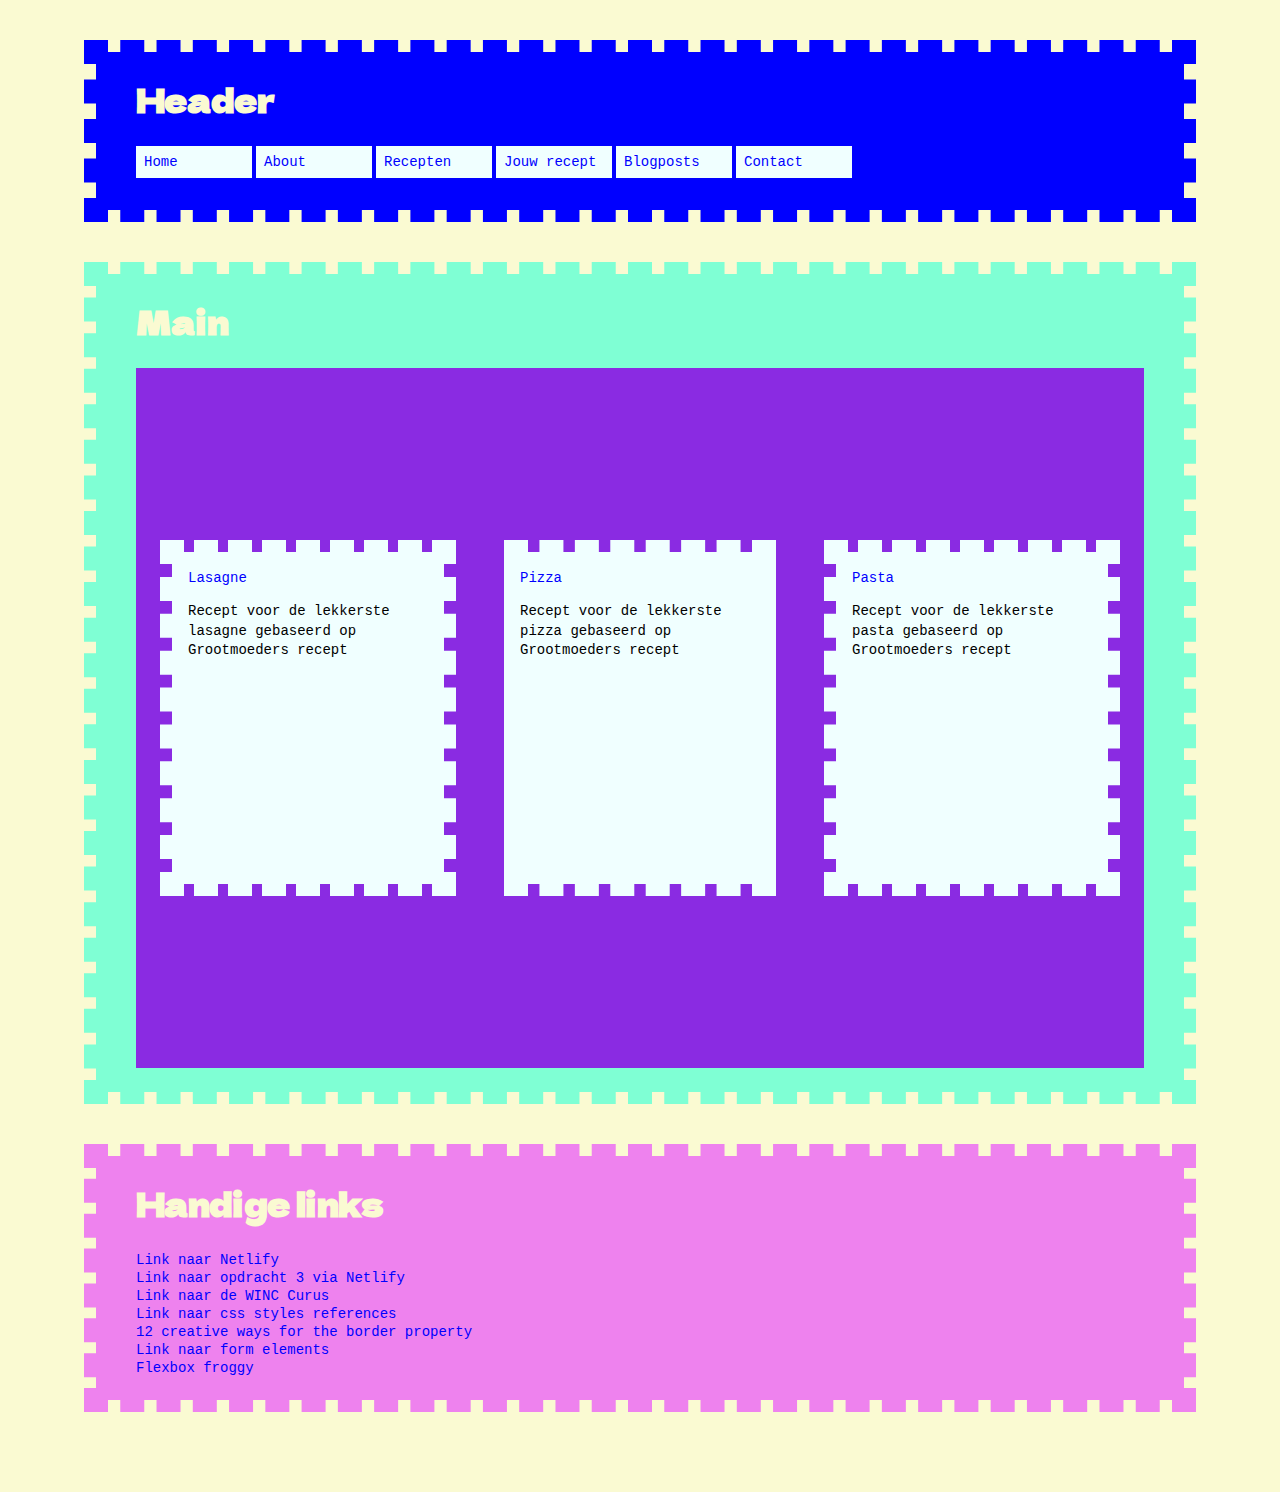
<file: Opdracht_009/index.html>
<!DOCTYPE html>
<html>
    <head>
        <link rel="stylesheet" type="text/css" href="css/style.css">    
        <title>WINC ACADEMY opdracht 8</title>
    </head>
    
    
    <body>

        <header>
            <div class='header'>
                <h1>Header</h1>
                <nav>
                    <ul>
                        <div class="menu"><a href="index.html">Home</a></div>                
                        <div class="menu"><a href="about.html">About</a></div>
                        <div class="menu"><a href="#">Recepten</a></div>
                        <div class="menu"><a href="deelrecept.html">Jouw recept</a></div>
                        <div class="menu"><a href="blog.html">Blogposts</a></div> 
                        <div class="menu"><a href="contact.html">Contact</a></div>                                            
                    </ul> 
                </nav>
            </div>            
        </header> 

        <main>            
            <div class='main'>
                <h1>Main</h1>
                <!-- <img src="https://media.tenor.com/images/51141f3ef7bc1c4d0230819d7220a4cc/tenor.gif" width="350px">  -->

                <div class="blogposts">                              
                    <div class="block-inner">
                        <div class="block"><a href="#">Lasagne</a>
                        <p>Recept voor de lekkerste lasagne gebaseerd op Grootmoeders recept</p></div>
                    </div>
                    
                    <div class="block-inner-tb">
                        <div class="block"><a href="#">Pizza</a>
                        <p>Recept voor de lekkerste pizza gebaseerd op Grootmoeders recept</p></div>
                    </div>    
                    <div class="block-inner">
                        <div class="block"><a href="#">Pasta</a>
                        <p>Recept voor de lekkerste pasta gebaseerd op Grootmoeders recept</p></div>
                    </div>    
                </div>
            </div>
        </main> 

        <footer>
            <div class='footer'>
                <h1>Handige links</h1>
                    <nav>
                        <ul>                    
                            <li><a href="https://app.netlify.com/drop" target="_blank">Link naar Netlify</a></li>
                            <li><a href="https://quirky-albattani-e47e6c.netlify.app/" target="_blank">Link naar opdracht 3 via Netlify</a></li>
                            <li><a href="https://board.wincacademy.nl/learner/courseinfo/id:197" target="_blank">Link naar de WINC Curus</a></li>
                            <li><a href="https://www.w3schools.com/cssref/" target="_blank">Link naar css styles references</a></li>
                            <li><a href="https://cssdeck.com/blog/12-creative-and-cool-uses-for-the-css-border-property/#.XV6ropP7RTY" target="_blank">12 creative ways for the border property</a></li>
                            <li><a href="https://www.w3schools.com/html/html_form_elements.asp" target="_blank">Link naar form elements</a></li>
                            <li><a href="https://flexboxfroggy.com/#nl" target="_blank">Flexbox froggy</a></li>
                        </ul> 
                    </nav> 
                </div>
        </footer>    

    </body>
</html>
</file>
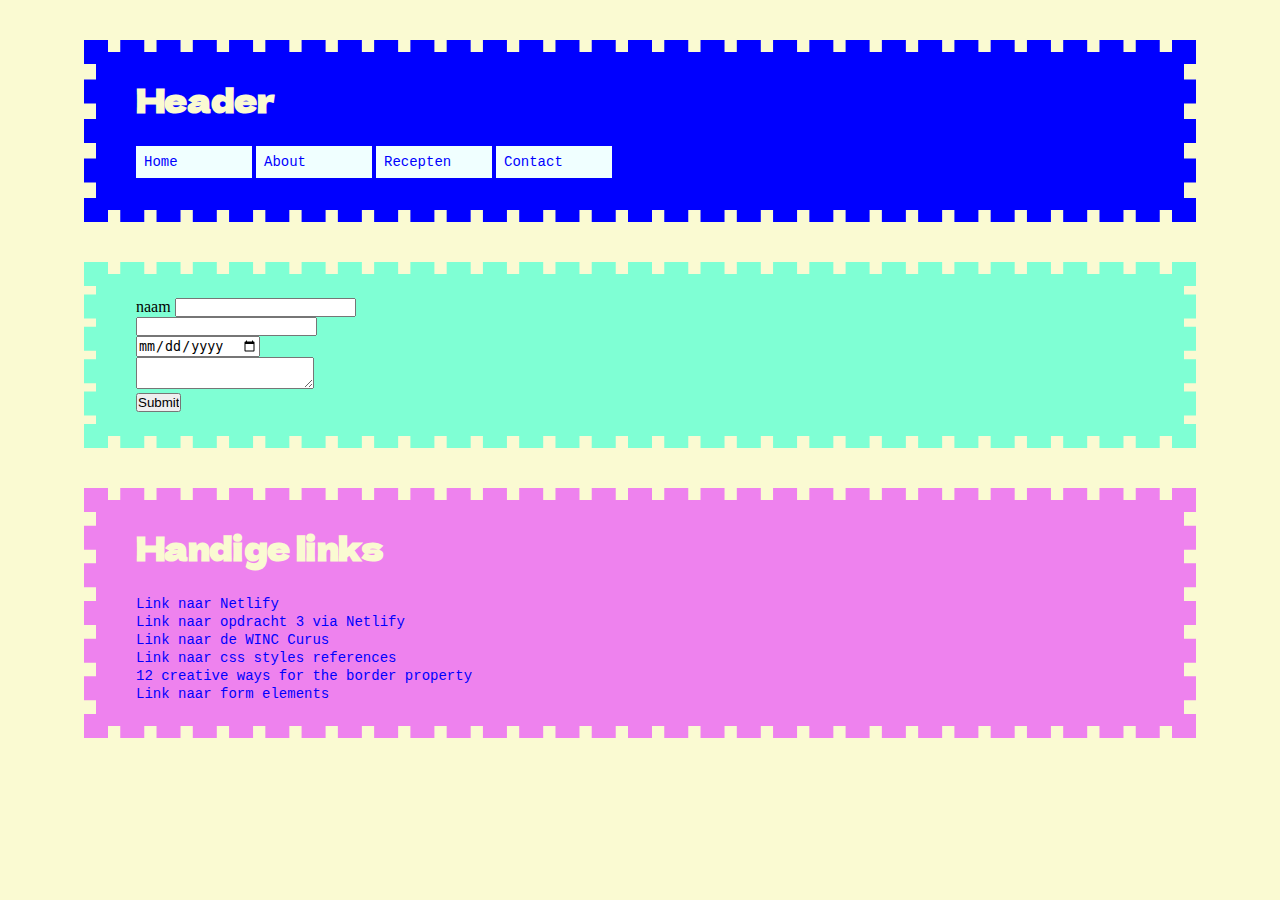
<file: Opdracht_009/contact.html>
<!DOCTYPE html>
<html>
    <head>
        <link rel="stylesheet" type="text/css" href="css/style.css">    
        <title>WINC ACADEMY opdracht 8</title>
    </head>
    
    
    <body>

        <header>
            <div class='header'>
                <h1>Header</h1>
                <nav>
                    <ul>
                        <div class="menu"><a href="index.html">Home</a></div>                
                        <div class="menu"><a href="about.html">About</a></div>
                        <div class="menu"><a href="#">Recepten</a></div> 
                        <div class="menu"><a href="contact">Contact</a></div>                                            
                    </ul> 
                </nav>
            </div>            
        </header> 

        <main>
            <div class='main'> 
                <form name="test" method="POST" data-netlify="true">
                    <div>
                        <label>naam <input type="name" name="name"/> </label>
                    </div>
                    <div><input type="e-mail" name="email"/></div>
                    <div><input type="date" name="date"/></div>
                    <textarea name="message">

                    </textarea>
                    <div><input type="submit"/></div>                 
                </form>          
            </div> 
        </main> 

        <footer>
            <div class='footer'>
                <h1>Handige links</h1>
                    <nav>
                        <ul>                    
                            <li><a href="https://app.netlify.com/drop" target="_blank">Link naar Netlify</a></li>
                            <li><a href="https://quirky-albattani-e47e6c.netlify.app/" target="_blank">Link naar opdracht 3 via Netlify</a></li>
                            <li><a href="https://board.wincacademy.nl/learner/courseinfo/id:197" target="_blank">Link naar de WINC Curus</a></li>
                            <li><a href="https://www.w3schools.com/cssref/" target="_blank">Link naar css styles references</a></li>
                            <li><a href="https://cssdeck.com/blog/12-creative-and-cool-uses-for-the-css-border-property/#.XV6ropP7RTY" target="_blank">12 creative ways for the border property</a></li>
                            <li><a href="https://www.w3schools.com/html/html_form_elements.asp" target="_blank">Link naar form elements</a></li>
                        </ul> 
                    </nav> 
                </div>
        </footer>    

    </body>
</html>
</file>
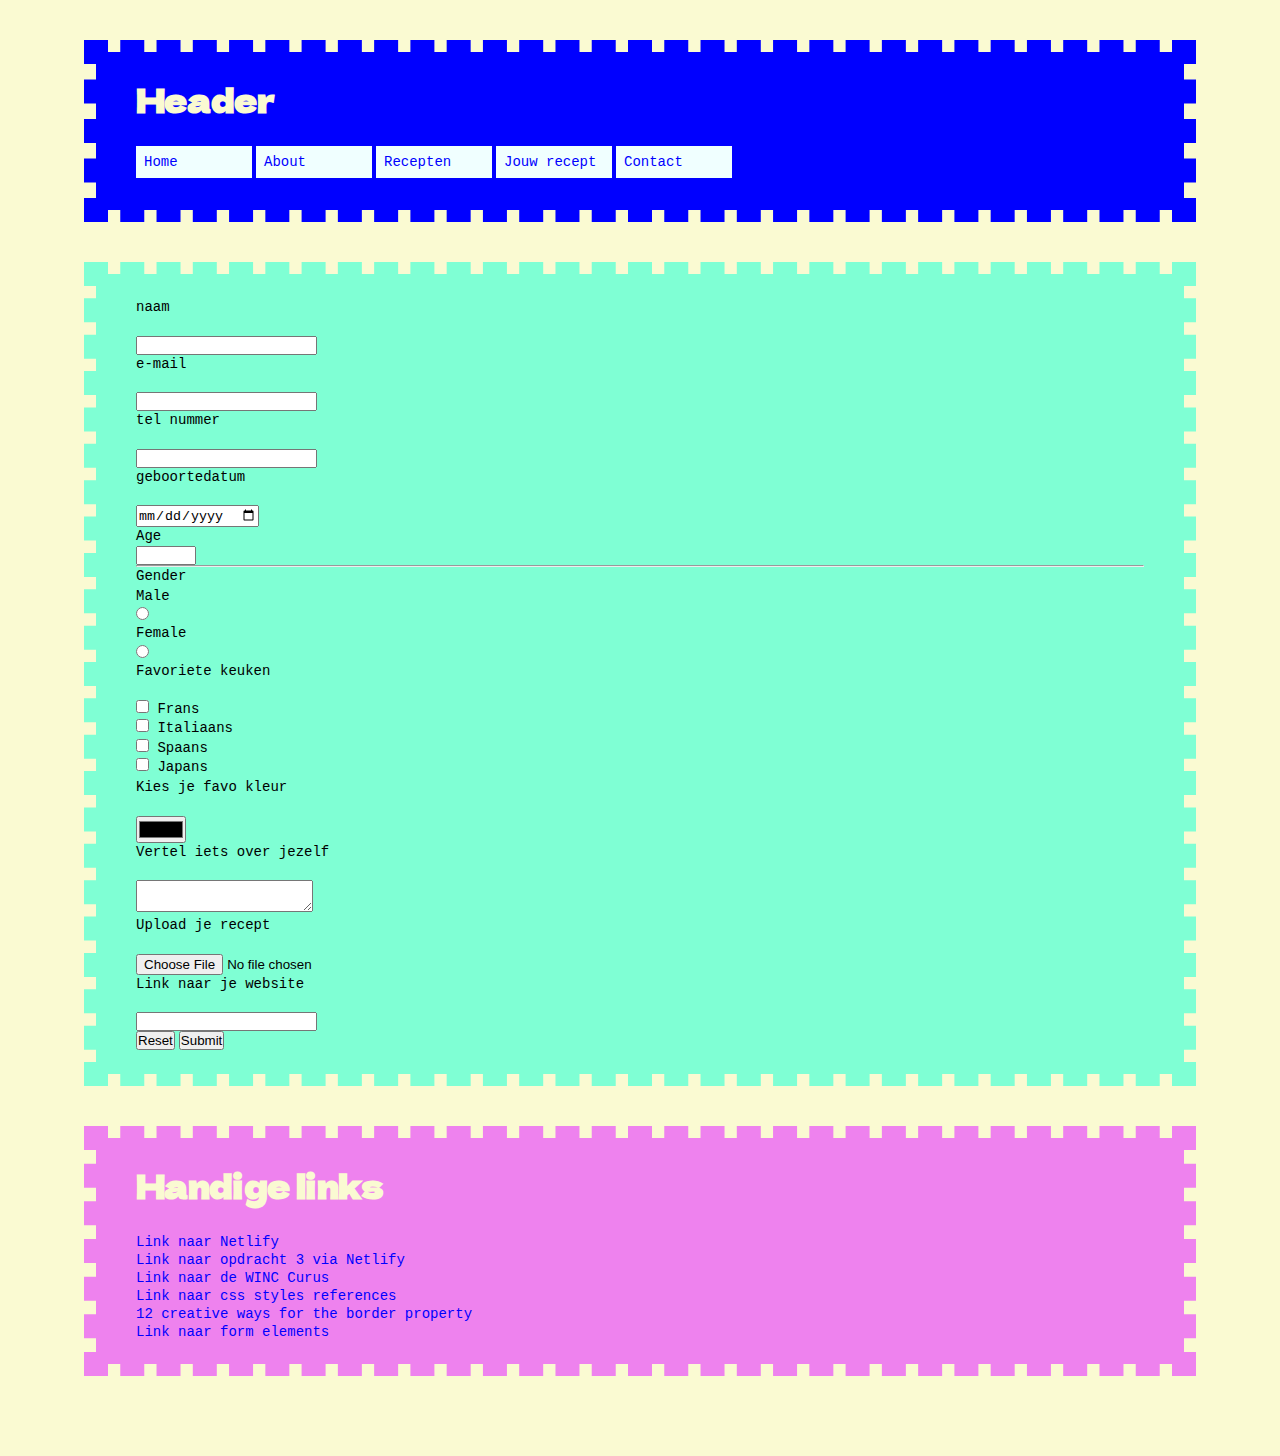
<file: Opdracht_009/deelrecept.html>
<!DOCTYPE html>
<html>
    <head>
        <link rel="stylesheet" type="text/css" href="css/style.css">    
        <title>WINC ACADEMY opdracht 8</title>
    </head>
    
    
    <body>

        <header>
            <div class='header'>
                <h1>Header</h1>
                <nav>
                    <ul>
                        <div class="menu"><a href="index.html">Home</a></div>                
                        <div class="menu"><a href="about.html">About</a></div>
                        <div class="menu"><a href="#">Recepten</a></div>
                        <div class="menu"><a href="deelrecept.html">Jouw recept</a></div> 
                        <div class="menu"><a href="contact.html">Contact</a></div>                                            
                    </ul> 
                </nav>
            </div>            
        </header> 

        <main>            
            <div class='main'>

                <form name="recept" method="POST" data-netlify="true">
                    
                    <div>
                        <p><label for="name">naam</label></p></br> 
                            <input type="name" type="name" id="name"/>
                    </div>
                    
                    <div>
                        <p><label for="email">e-mail</label></p></br> 
                            <input type="e-mail" name="e-mail"/>
                    </div>

                    <div>
                        <p><label for="phone">tel nummer</label></p></br> 
                            <input type="tel" name="phone" id="phone"/>                      
                    </div>

                    <div>
                        <p><label>geboortedatum</label></p></br>
                            <input type="date" name="date" id="date" min="2019-06-10"/>                       
                    </div>

                    <div>
                        <p><label for="age">Age</label></p>
                        <input type="number" name="age" id="age" min="1" max="200" step="5" />
                    </div>

                    <hr />

                    <div>
                        <p>Gender</p>
                        <div>
                          <p><label for="male">Male</label></p>
                          <input type="radio" name="gender" id="male" value="male" />
                        </div>
                        
                        <div>
                          <p><label for="female">Female</label></p>
                          <input type="radio" name="gender" id="female" value="female" />
                        </div>
                    
                    </div>

                    <div>
                        <p>Favoriete keuken</p></br>
                            <p><input type="checkbox" name="Frans" id="Frans"/>
                                <label for="frans">Frans</label></p>
                            
                            <p><input type="checkbox" name="Italiaans" id="Italiaans"/>
                                <label for="Italiaans">Italiaans</label></p>

                            <p><input type="checkbox" name="Spaans" id="Spaans"/>
                                <label for="Spaans">Spaans</label></p> 
                            
                            <p><input type="checkbox" name="Japans" id="Japans"/>
                                <label for="Japans">Japans</label></p>                          
                    </div>

                    <div>
                        <p><label>Kies je favo kleur</label></p></br>                            
                            <input type="color" name="color" id="color"/>                                                     
                    </div>

                    <div>
                        <p><label for="bio">Vertel iets over jezelf</label></p></br>
                        <textarea id="bio" name="bio"></textarea>                        
                    </div>

                    <div>
                        <p><label for="file">Upload je recept</label></p></br>
                        <input id="file" type="file" name="file"/>                        
                    </div>

                    <div>
                        <p><label for="url">Link naar je website</label></p></br>
                        <input type="url" name="url" id="url"/>                        
                    </div>

                    <div>
                        <button type="reset">Reset</button>
                        <button type="submit">Submit</button>
                    </div> 

                </form>
               

            </div>
        </main> 

        <footer>
            <div class='footer'>
                <h1>Handige links</h1>
                    <nav>
                        <ul>                    
                            <li><a href="https://app.netlify.com/drop" target="_blank">Link naar Netlify</a></li>
                            <li><a href="https://quirky-albattani-e47e6c.netlify.app/" target="_blank">Link naar opdracht 3 via Netlify</a></li>
                            <li><a href="https://board.wincacademy.nl/learner/courseinfo/id:197" target="_blank">Link naar de WINC Curus</a></li>
                            <li><a href="https://www.w3schools.com/cssref/" target="_blank">Link naar css styles references</a></li>
                            <li><a href="https://cssdeck.com/blog/12-creative-and-cool-uses-for-the-css-border-property/#.XV6ropP7RTY" target="_blank">12 creative ways for the border property</a></li>
                            <li><a href="https://www.w3schools.com/html/html_form_elements.asp" target="_blank">Link naar form elements</a></li>
                        </ul> 
                    </nav> 
                </div>
        </footer>    

    </body>
</html>
</file>
<file: Opdracht_009/css/style.css>
@import url('https://fonts.googleapis.com/css2?family=Dela+Gothic+One&family=Roboto:wght@300&display=swap');

* {
    margin: 0;
    padding: 0;
}

body {
    /* background-color: azure;
    font-family: 'Roboto', sans-serif;
    color: blue; */
}

h1 {
    font-family: 'Dela Gothic One', cursive;
    font-size: 48px;
    color: white;
    margin-top: 0;
    margin-bottom: 16px;
}

p {
    font-family: 'Courier New', Courier, monospace;
    color: offblack; 
    font-size: 18px;
    line-height: 1.4;       
}

.block p {
    margin-top: 16px;;
}

a {   
    font-family: 'Courier New', Courier, monospace;
    color: blue; 
    font-size: 18px;  
    text-decoration: none;     
}

header a {
    color: blue;
}

ul {
    list-style: none;
}

header, main, footer {
    margin-top: 40px;    
    width: 85%;
    margin-left: auto;
    margin-right: auto;      
}

footer { 
    margin-bottom: 80px;
}    

header {
    border: 12px dashed blue;
}

main {
    border: 12px dashed aquamarine;
}

footer {
    border: 12px dashed violet;
}


.header {
    padding: 12px 16px;
    background-color: blue;    
    height: auto;
}

.menu {
    width: 100px;
    margin-bottom: 8px;
    background-color: azure;
    padding: 8px;    
}

.main {
    padding: 12px 16px;
    background-color: aquamarine;
    height: auto;
}

.footer { 
    padding: 12px 16px;  
    background-color: violet;
    height: auto;    
}

.blocks {
    display:inline-flex;
    flex-flow: row wrap;    
}

.block-inner {
    border-top: 12px dashed azure;
    border-bottom: 12px dashed azure;
    border-right: 12px dashed azure;
    border-left: 12px dashed azure;
}

.block-inner-tb {
    border-left: 12px dashed azure;
    border-right: 12px dashed azure;    
}

.block {
    padding: 16px;
    width: 240px;
    height: 300px;    
    background-color: azure;
}



.blogposts {
    height: 700px;
    background-color: blueviolet;
    display: flex;
    flex-wrap: wrap;
    align-items: center;
    justify-content: space-around;
    flex-direction: row;
   
    
    
}


.blogpost { 
    display: flex;
    
    flex-direction: column;
    width: 300px; 
    
    border: 1px solid black;
    /* margin-right: 16px;
    margin-bottom: 16px;  */
}

.blogpost:nth-child(2) {
    flex-grow: 1;
    
    align-self: flex-start;
}

.blogpost:nth-child(5) {
    align-self: flex-end;
    
    flex-grow: 1;
}

.blogpost:nth-child(2) img,
.blogpost:nth-child(5) img {
    width: 100%;
    background-size: cover;
}







@media (min-width: 730px) {
    .block-inner-tb {
        border-left: none;
        border-right: 12px dashed azure;
        border-top: 12px dashed azure;
        border-bottom: 12px dashed azure;    
    }

}    

@media (min-width: 1024px) {

    body {
        background-color: lightgoldenrodyellow;
    }

    h1 {        
        font-size: 32px;        
        margin-bottom: 24px;
        color: lightgoldenrodyellow;
    }

    p, a {        
        font-size: 14px;           
    }

    .menu {
        display: inline-flex;            
    }

    .header, .main, .footer {
        padding: 24px 40px;        
    }

   
    .block-inner-tb {
        border-left: none;
        border-right: none;
        border-top: 12px dashed azure;
        border-bottom: 12px dashed azure;    
    }  

}
</file>
